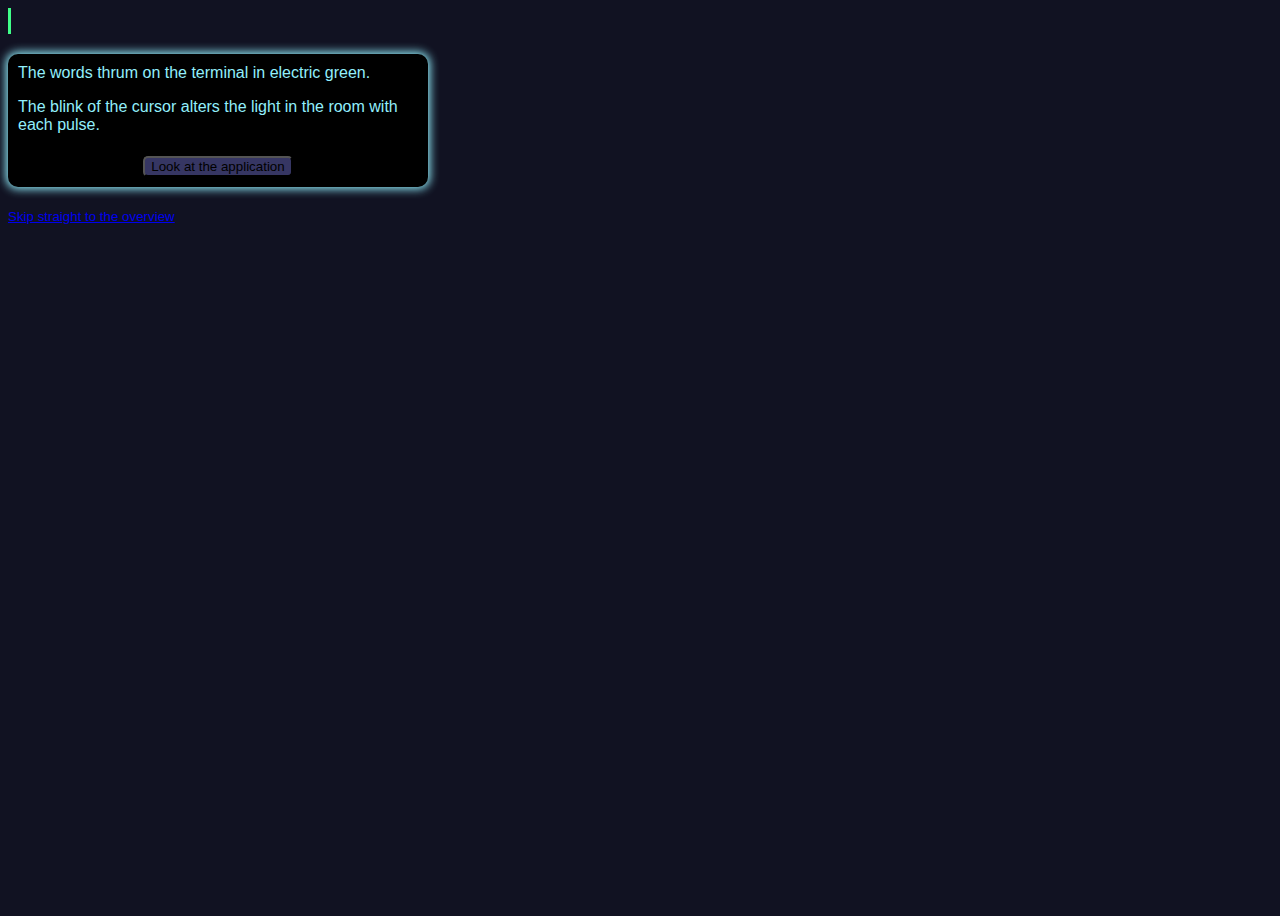
<file: index.html>
<!DOCTYPE HTML>
<!-- Hello! You might be here to check out the code!
I have added some comments to explain and highlight parts.

There are three html pages:
- the index page, which begins the dialogue tree, or gives the option to skip
- the dialogue tree game page
- the overview page, which contains all the info in a more easily readable way
 -->
<html lang="en">
  <head>
    <meta name="description" content="an application for Founders and Coders">
    <meta charset="UTF-8">
    <meta name="viewport" content="width=device-width, initial-scale=1.0">
    <link rel="stylesheet" href="style.css">
    <title>An Application by DNMathEye</title>
  </head>

  <body>
    <div class="container">
      <div class="typecontainer">
        <div class="typed-out">
          > Hello... my name is David
        </div>
      </div>
      <p></p>
      <div class="bcontainer">
        The words thrum on the terminal in electric green.
        <p> The blink of the cursor alters the light in the room with each pulse.</p>
        <div class="btn-grid">
        <button class = btn onclick="window.location.href='application.html'">Look at the application</button>
        </div>
      </div>
      <small><a href="overview.html">Skip straight to the overview</a></small>
    </div>
  </body>

</html>
</file>
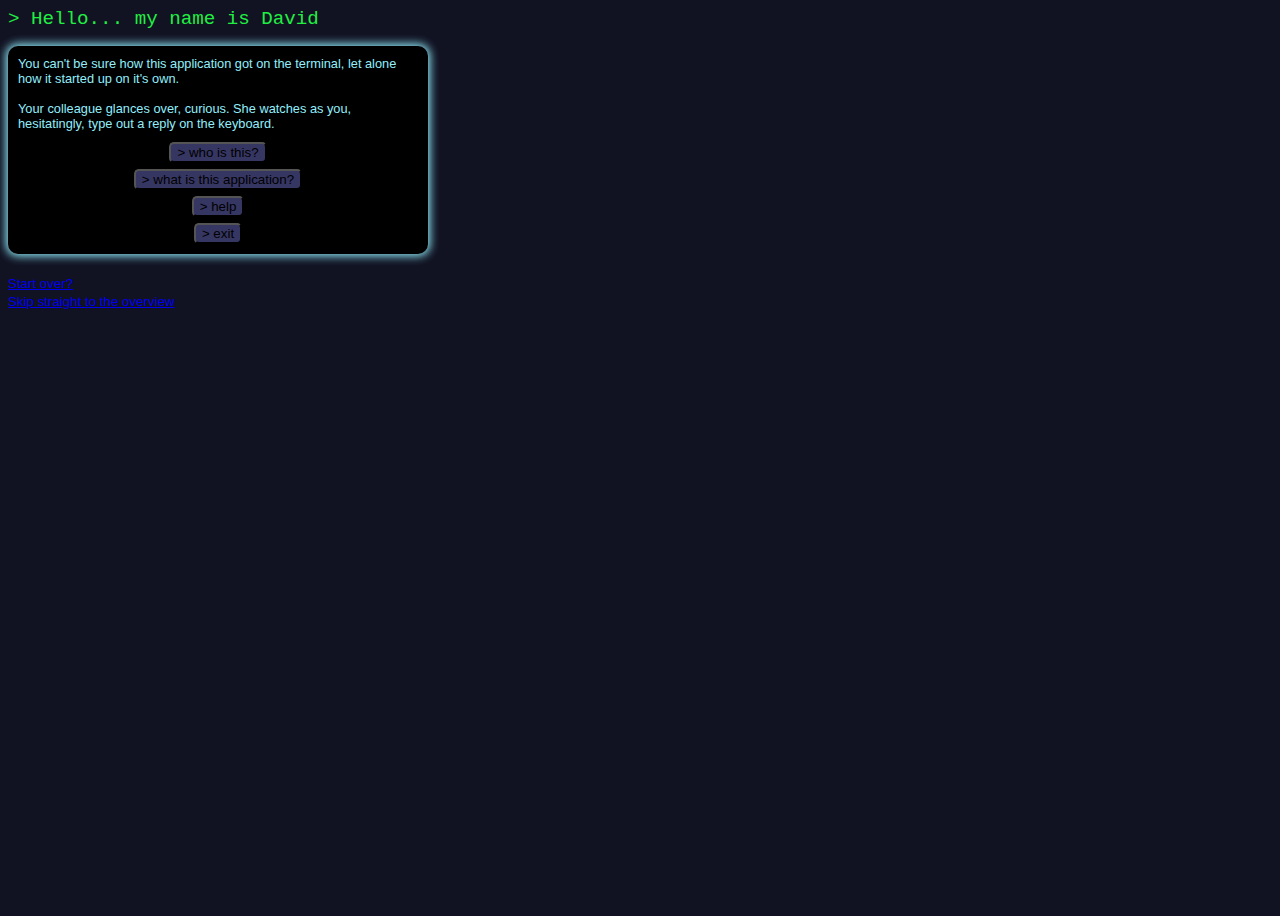
<file: application.html>
<!DOCTYPE HTML>
<!-- 
 -->
<html lang="en">
  <head>
    <meta name="description" content="an application for Founders and Coders">
    <meta charset="UTF-8">
    <meta name="viewport" content="width=device-width, initial-scale=1.0">
    <link rel="stylesheet" href="style.css">
    <script defer src="script.js"></script>
    <title>An Application by DNMathEye</title>
  </head>

  <body>
    <div class="container">
      <div id = "atext" class="atext">
        otest apptext
        
      </div>
      <p></p>
      <div class="bcontainer">
        <div id = "btext" class="btext">
            otest bluetxt
        </div>
        <div id = "dialogue-options" class = "btn-grid">
            <button class="btn">otest btntxt</button>
            <button class="btn">otest btntxt2</button>
            <button class="btn">otest btntxt3</button>
        </div>
      </div>
      <small><a href="index.html">Start over?</a></small><br>
      <small><a href="overview.html">Skip straight to the overview</a></small>
    </div>
  </body>

</html>
</file>
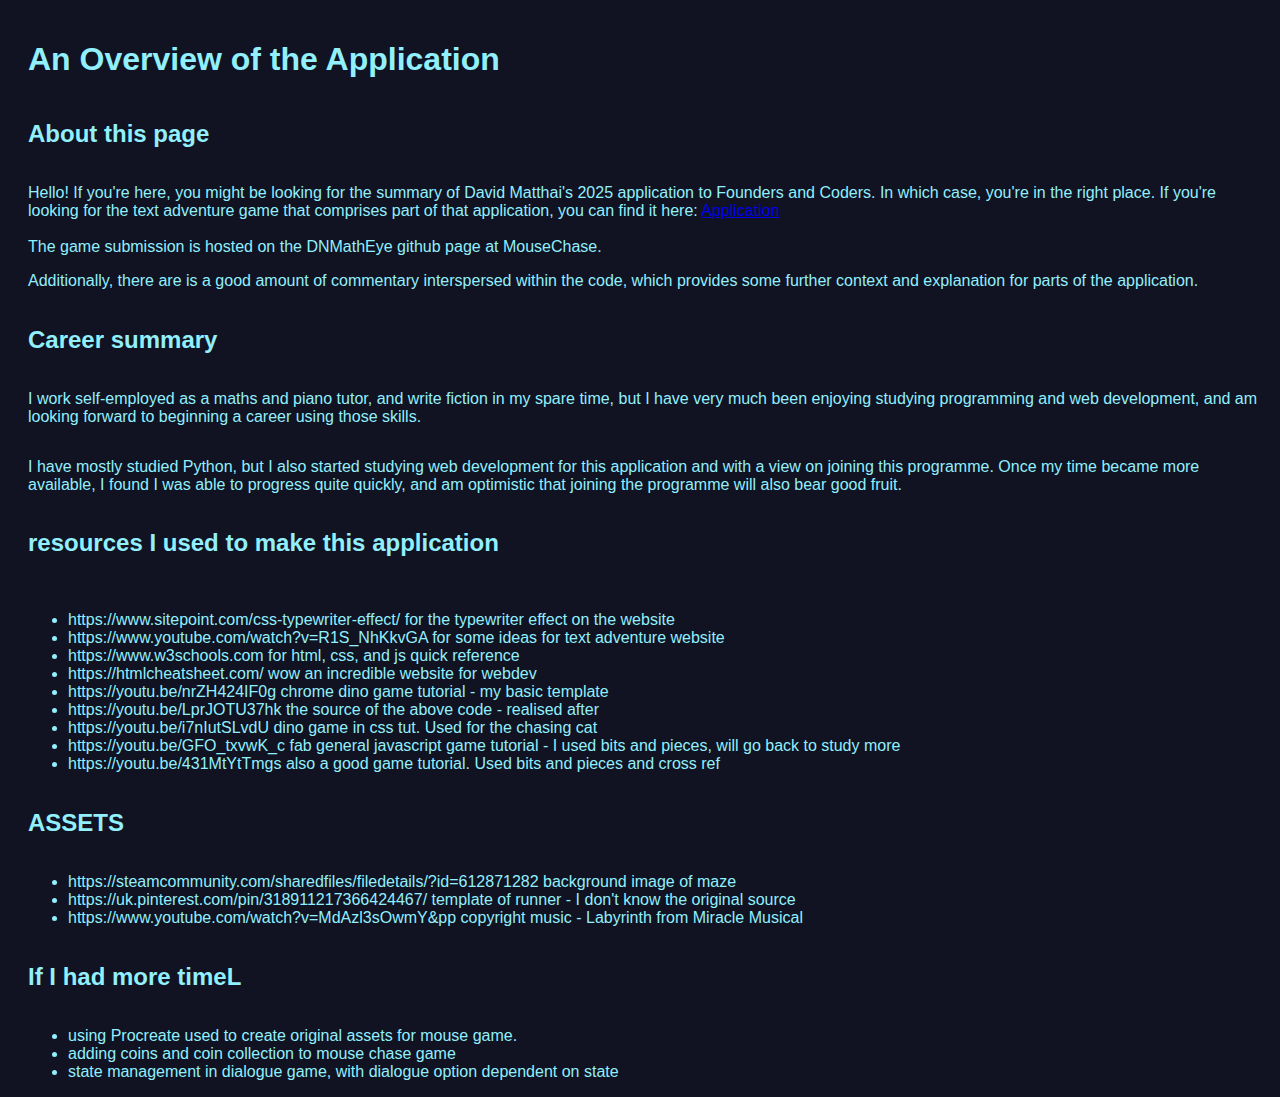
<file: overview.html>
<!DOCTYPE HTML>
<html lang="en">
  <head>
    <meta name="description" content="an application for Founders and Coders">
    <meta charset="UTF-8">
    <meta name="viewport" content="width=device-width, initial-scale=1.0">
    <link rel="stylesheet" href="style.css">
    <title>An Application by DNMathEye</title>
  </head>
  <body>
    <div class = "overview">
        <h1>
            An Overview of the Application
        </h1>
        <h2 class = "ov">
            About this page
        </h2>
        <div>
            <p>Hello! If you're here, you might be looking for the summary of David Matthai's 2025 application to Founders and Coders. In which case, you're in the right place. If you're looking for the text adventure game that comprises part of that application, you can find it here: 
                <a href="index.html">Application</a>
                <br><br>
            The game submission is hosted on the DNMathEye github page at MouseChase.
            </p>
            <p>
                Additionally, there are is a good amount of commentary interspersed within the code, which provides some further context and explanation for parts of the application.
            </p>


        </div>
        <h2>
            Career summary
        </h2>
        <p>
            I work self-employed as a maths and piano tutor, and write fiction in my spare time, but I have very much been enjoying studying programming and web development, and am looking forward to beginning a career using those skills.
        </p>
        <p>
            I have mostly studied Python, but I also started studying web development for this application and with a view on joining this programme. Once my time became more available, I found I was able to progress quite quickly, and am optimistic that joining the programme will also bear good fruit.
        </p>

        <h2> resources I used to make this application </h2>
      <br>
        <ul>
          <li>https://www.sitepoint.com/css-typewriter-effect/ for the typewriter effect on the website</li>
          <li>https://www.youtube.com/watch?v=R1S_NhKkvGA for some ideas for text adventure website</li>
          <li>https://www.w3schools.com for html, css, and js quick reference</li>
          <li>https://htmlcheatsheet.com/ wow an incredible website for webdev</li>
          
          <li>https://youtu.be/nrZH424IF0g chrome dino game tutorial - my basic template</li>
          <li>https://youtu.be/LprJOTU37hk the source of the above code - realised after</li>
          
          <li>https://youtu.be/i7nIutSLvdU dino game in css tut. Used for the chasing cat</li>
          <li>https://youtu.be/GFO_txvwK_c fab general javascript game tutorial - I used bits and pieces, will go back to study more</li>
          <li>https://youtu.be/431MtYtTmgs also a good game tutorial. Used bits and pieces and cross ref</li>
        </ul>
        <h2>ASSETS</h2>
        <ul>
          <li>https://steamcommunity.com/sharedfiles/filedetails/?id=612871282 background image of maze</li>
          <li>https://uk.pinterest.com/pin/318911217366424467/ template of runner - I don't know the original source</li>
          <li>https://www.youtube.com/watch?v=MdAzl3sOwmY&pp copyright music - Labyrinth from Miracle Musical</li>
        </ul>
        <h2>If I had more timeL</h2>  
        <ul>
          <li>using Procreate used to create original assets for mouse game.</li>
          <li> adding coins and coin collection to mouse chase game </li>
          <li> state management in dialogue game, with dialogue option dependent on state </li>
        </ul>
    </div>
  </body>
</file>
<file: style.css>
body {
  background-color: rgb(17, 18, 34);
  font-family:Verdana, Geneva, Tahoma, sans-serif;
  color: rgb(146, 239, 252);
  color-scheme: light dark;
  justify-content: center;
  align-items: center;
  width: 100vw;
  height: 100vh;
}


.typecontainer{
  display: inline-block;
}

.bcontainer{
  width: 400px;
  max-width: 80%;
  background-color: rgb(0, 0, 0);
  padding: 10px;
  border-radius: 10px;
  box-shadow: 0 0 10px 2px;
  margin-bottom: 20px;
}



.typed-out{
  overflow: hidden;
  color: rgb(33, 238, 67);
  border-right: .15em solid rgb(64, 255, 137);
  white-space: nowrap;
  animation: 
    typing 3s steps(15, end) forwards,
    blink .8s infinite;
  font-family: monospace;
  font-size: 1.4rem;
  width: 0;
}

.atext{
  font-family: monospace;
  font-size: 1.2rem;
  width: 450px;
  max-width: 85%;
  color: rgb(33, 238, 67);

}

.btext{
  font-size: 0.8rem;
  margin-bottom: 5px;
}

.btn-grid {
  display: grid;
  grid-template-columns: 1;
}

.btn{
  background-color: rgba(139, 139, 255, 0.39);
  font-family:'Gill Sans', 'Gill Sans MT', Calibri, 'Trebuchet MS', sans-serif;
  border-radius: 5px;
  
  margin: auto;
  margin-top: 6px;
  max-width: 60%;
}

.btn:hover{
  background-color: rgba(139, 139, 255, 0.74);
}

.greentext{
  color: rgb(33, 238, 67);
}

.overview{
  display: grid;
  grid-template-columns: 3;
  animation: fadeIn 5s;
  -webkit-animation: fadeIn 5s;
  -moz-animation: fadeIn 5s;
  -o-animation: fadeIn 5s;
  -ms-animation: fadeIn 5s;
  margin: 20px;
}

h2 .ov{
  color: chartreuse;
}

@keyframes typing {
  from { width: 0 }
  26% { width: 36% }
  60% { width: 36% }
  to { width: 100% }
}

@keyframes blink {
  from { border-color: transparent }
  50% { border-color: rgb(64, 255, 137); }
  to { border-color: transparent }
}

@keyframes fadeIn {
  0% { opacity: 0; }
  100% { opacity: 1; }
}

@-moz-keyframes fadeIn {
  0% { opacity: 0; }
  100% { opacity: 1; }
}

@-webkit-keyframes fadeIn {
  0% { opacity: 0; }
  100% { opacity: 1; }
}

@-o-keyframes fadeIn {
  0% { opacity: 0; }
  100% { opacity: 1; }
}

@-ms-keyframes fadeIn {
  0% { opacity: 0; }
  100% { opacity: 1; }
}
</file>
